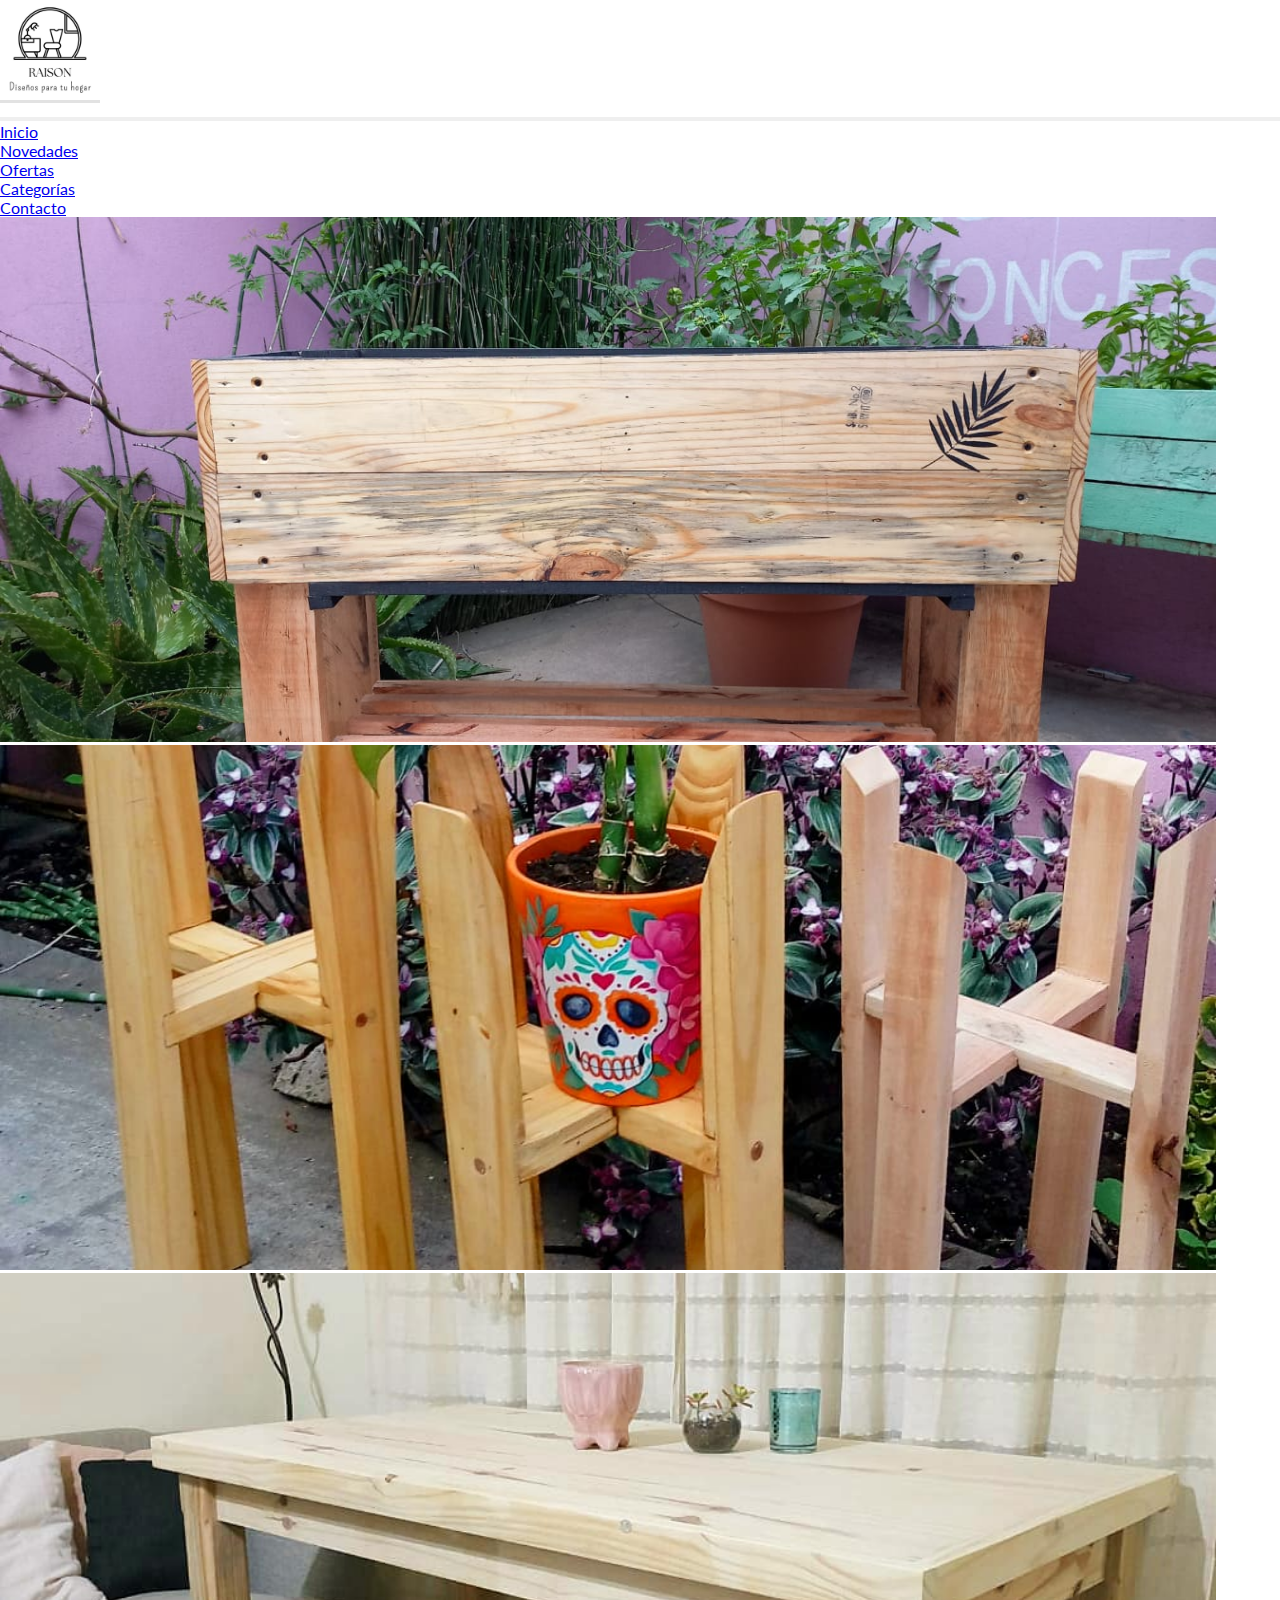
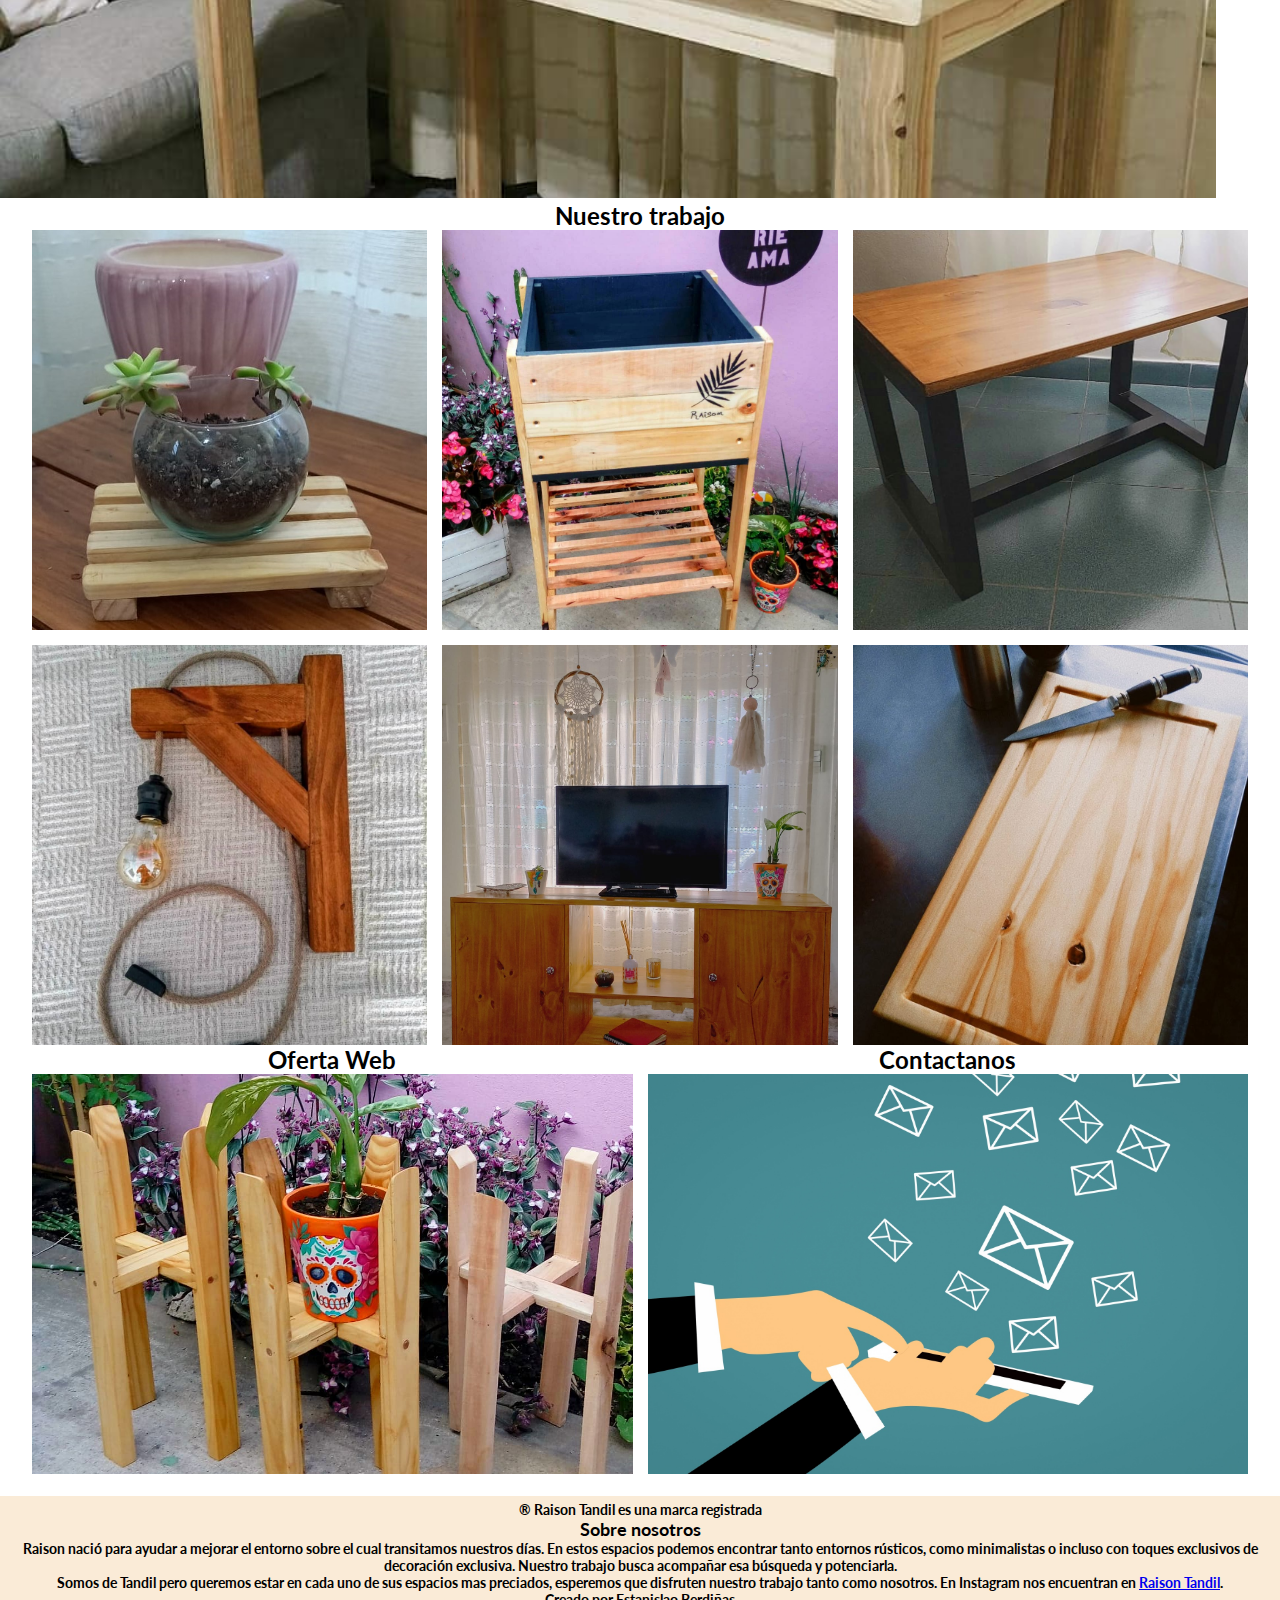
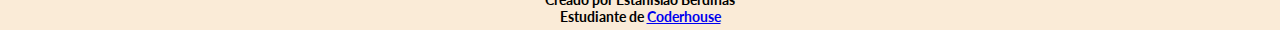
<file: index.html>
<!DOCTYPE html>
<html lang="en">

<head>
  <meta charset="UTF-8">
  <meta http-equiv="X-UA-Compatible" content="IE=edge">
  <meta name="viewport" content="width=device-width, initial-scale=1.0">
  <meta name="description" content="Muebles de pino artesanales de madera para el hogar">
  <meta name="keywords"
    content="muebles, madera, pino, artesanales, muebles de madera, muebles de pino, muebles para el hogar">
  <link href="https://cdn.jsdelivr.net/npm/bootstrap@5.1.3/dist/css/bootstrap.min.css" rel="stylesheet"
    integrity="sha384-1BmE4kWBq78iYhFldvKuhfTAU6auU8tT94WrHftjDbrCEXSU1oBoqyl2QvZ6jIW3" crossorigin="anonymous">
  <link rel="stylesheet" href="css/estilo.css">
  <title>Raison Tandil</title>
</head>

<body>

  <header>
    <nav class="navbar navbar-expand-lg navbar-light bg-light">
      <div class="container-fluid">
        <a class="navbar-brand" href="index.html">
          <img src="./images/raisonlogo.jpg" alt="logo">
        </a>
        <button class="navbar-toggler" type="button" data-bs-toggle="collapse" data-bs-target="#navbarSupportedContent"
          aria-controls="navbarSupportedContent" aria-expanded="false" aria-label="Toggle navigation">
          <span class="navbar-toggler-icon"></span>
        </button>
        <div class="div__lista collapse nav__lista navbar-collapse show" id="navbarSupportedContent">
          <ul class="nav__list navbar-nav">
            <li class="nav-item">
              <a class="nav-link active" aria-current="page" href="index.html">Inicio</a>
            </li>
            <li class="nav-item">
              <a class="nav-link" href="./views/novedades.html">Novedades</a>
            </li>
            <li class="nav-item">
              <a class="nav-link" href="./views/ofertas.html">Ofertas</a>
            </li>
            <li class="nav-item">
              <a class="nav-link" href="./views/categorias.html">Categorías</a>
            </li>
            <li class="nav-item">
              <a class="nav-link" href="./views/contacto.html">Contacto</a>
            </li>
          </ul>
        </div>
      </div>
    </nav>
  </header>

  <main>

    <div id="carouselExampleControls" class="carousel slide" data-bs-ride="carousel">
      <div class="carousel-inner">
        <div class="carousel-item active">
          <img src="images/categoriajardin1.jpeg" class="d-block w-100" alt="huerta">
        </div>
        <div class="carousel-item">
          <img src="images/ofertas4.jpeg" class="d-block w-100" alt="mesa">
        </div>
        <div class="carousel-item">
          <img src="images/novedades1.jpeg" class="d-block w-100" alt="maceteros">
        </div>

      </div>
    </div>
    <!-- Fotos para ver trabajos realizados -->
    <h2>Nuestro trabajo</h2>
    <div class="container_index">
      <img src="images/categoriadeco2.jpeg" alt="posa maceta">
      <img src="images/ofertas1.jpeg" alt="huertero individual">
      <img src="images/novedades3.jpeg" alt="mesa">
      <img src="images/ofertas5.jpeg" alt="porta foco">
      <img src="images/novedades2.jpeg" alt="bahiut">
      <img src="images/categoriahogar2.jpeg" alt="tabla">
    </div>

    <div class="bloquedos">

      <div class="ofertaweb">
        <h2>Oferta Web</h2> <img src="images/ofertas4.jpeg" alt="">
      </div>

      <div class="contactanos">
        <h2>Contactanos</h2>
        <a href="views/contacto.html"> <img src="images/contactus.jpg" alt=""> </a>
      </div>
    </div>
  </main>
  <br>
  <footer class="piepagina">
    <p>® Raison Tandil es una marca registrada</p>
    <h3>Sobre nosotros</h3>
    <p>Raison nació para ayudar a mejorar el entorno sobre el cual transitamos nuestros días.
      En estos espacios podemos encontrar tanto entornos rústicos, como minimalistas o incluso con toques exclusivos de
      decoración exclusiva.
      Nuestro trabajo busca acompañar esa búsqueda y potenciarla. </p>
    <p> Somos de Tandil pero queremos estar en cada uno de sus espacios mas preciados, esperemos que disfruten nuestro
      trabajo tanto como nosotros.
      En Instagram nos encuentran en <a href="http://www.instagram.com/raisontandil"> Raison Tandil</a>.
    </p>
    <p>
      Creado por Estanislao Berdiñas
    </p>
    <p> Estudiante de <a href="http://www.coderhouse.com/"> Coderhouse</a></p>
  </footer>


  <script src="https://cdn.jsdelivr.net/npm/bootstrap@5.1.3/dist/js/bootstrap.bundle.min.js"
    integrity="sha384-ka7Sk0Gln4gmtz2MlQnikT1wXgYsOg+OMhuP+IlRH9sENBO0LRn5q+8nbTov4+1p" crossorigin="anonymous">
  </script>
</body>

</html>
</file>
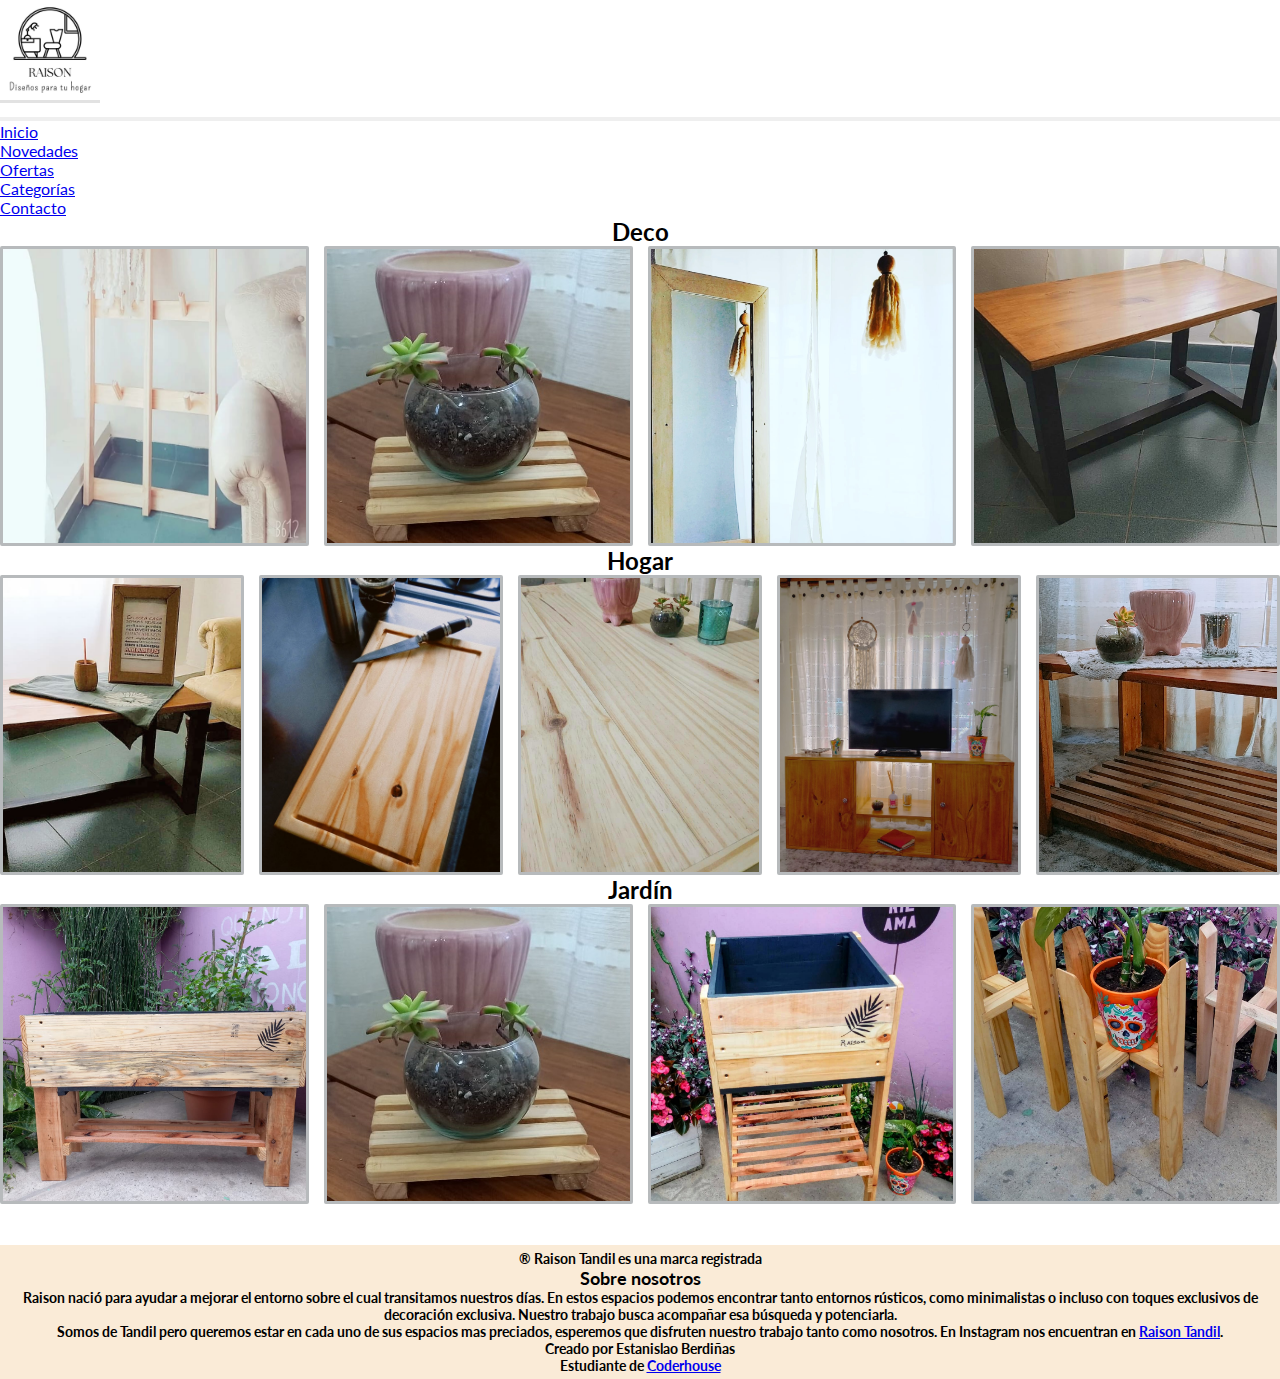
<file: views/categorias.html>
<!DOCTYPE html>
<html lang="en">

<head>
    <meta charset="UTF-8">
    <meta http-equiv="X-UA-Compatible" content="IE=edge">
    <meta name="viewport" content="width=device-width, initial-scale=1.0">
    <meta name="description" content="Trabajos de decoracion para el jardin y el hogar en muebles de madera de pino">
    <meta name="keywords" content="decoracion, jardineria, casa, muebleria, madera, trabajo">
    <link href="https://cdn.jsdelivr.net/npm/bootstrap@5.1.3/dist/css/bootstrap.min.css" rel="stylesheet"
        integrity="sha384-1BmE4kWBq78iYhFldvKuhfTAU6auU8tT94WrHftjDbrCEXSU1oBoqyl2QvZ6jIW3" crossorigin="anonymous">
    <link rel="stylesheet" href="../css/estilo.css">
    <title>Raison Tandil | Categorías </title>
</head>

<body>

    <header>
        <nav class="navbar navbar-expand-lg navbar-light bg-light">
            <div class="container-fluid">
                <a class="navbar-brand" href="../index.html">
                    <img src="../images/raisonlogo.jpg" alt="logo">
                </a>
                <button class="navbar-toggler" type="button" data-bs-toggle="collapse"
                    data-bs-target="#navbarSupportedContent" aria-controls="navbarSupportedContent"
                    aria-expanded="false" aria-label="Toggle navigation">
                    <span class="navbar-toggler-icon"></span>
                </button>
                <div class="div__lista collapse nav__lista navbar-collapse show" id="navbarSupportedContent">
                    <ul class="nav__list navbar-nav">
                        <li class="nav-item">
                            <a class="nav-link active" aria-current="page" href="../index.html">Inicio</a>
                        </li>
                        <li class="nav-item">
                            <a class="nav-link" href="../views/novedades.html">Novedades</a>
                        </li>
                        <li class="nav-item">
                            <a class="nav-link" href="../views/ofertas.html">Ofertas</a>
                        </li>
                        <li class="nav-item">
                            <a class="nav-link" href="../views/categorias.html">Categorías</a>
                        </li>
                        <li class="nav-item">
                            <a class="nav-link" href="../views/contacto.html">Contacto</a>
                        </li>
                    </ul>
                </div>
            </div>
        </nav>
    </header>
    <main>
        <h2>Deco</h2>
        <div class="categoriadeco">
            <img src="../images/categoriadeco1.jpeg" alt="">
            <img src="../images/categoriadeco2.jpeg" alt="">
            <img src="../images/categoriadeco3.jpeg" alt="">
            <img src="../images/novedades3.jpeg" alt="">
        </div>

        <h2>Hogar</h2>
        <div class="categoriahogar">
            <img src="../images/categoriahogar1.jpeg" alt="">
            <img src="../images/categoriahogar2.jpeg" alt="">
            <img src="../images/categoriahogar3.jpeg" alt="">
            <img src="../images/novedades2.jpeg" alt="">
            <img src="../images/novedades6.jpeg" alt="">
        </div>

        <h2>Jardín</h2>
        <div class="categoriajardin">
            <div class="jardinuno"><img src="../images/categoriajardin1.jpeg" alt=""></div>
            <div class="jardindos"> <img src="../images/categoriadeco2.jpeg" alt=""></div>
            <div class="jardintres"> <img src="../images/ofertas1.jpeg" alt=""> </div>
            <div class="jardincuatro"> <img src="../images/ofertas3.jpeg" alt=""></div>
        </div>

        <br>
    </main>
    <br>
    <footer class="piepagina">
        <p>® Raison Tandil es una marca registrada</p>
        <h3>Sobre nosotros</h3>
        <p>Raison nació para ayudar a mejorar el entorno sobre el cual transitamos nuestros días.
            En estos espacios podemos encontrar tanto entornos rústicos, como minimalistas o incluso con toques
            exclusivos de
            decoración exclusiva.
            Nuestro trabajo busca acompañar esa búsqueda y potenciarla. </p>
        <p> Somos de Tandil pero queremos estar en cada uno de sus espacios mas preciados, esperemos que disfruten
            nuestro
            trabajo tanto como nosotros.
            En Instagram nos encuentran en <a href="http://www.instagram.com/raisontandil"> Raison Tandil</a>.
        </p>
        <p>
            Creado por Estanislao Berdiñas
        </p>
        <p> Estudiante de <a href="http://www.coderhouse.com/"> Coderhouse</a></p>
    </footer>


    <script src="https://cdn.jsdelivr.net/npm/bootstrap@5.1.3/dist/js/bootstrap.bundle.min.js"
        integrity="sha384-ka7Sk0Gln4gmtz2MlQnikT1wXgYsOg+OMhuP+IlRH9sENBO0LRn5q+8nbTov4+1p" crossorigin="anonymous">
    </script>
</body>

</html>
</file>
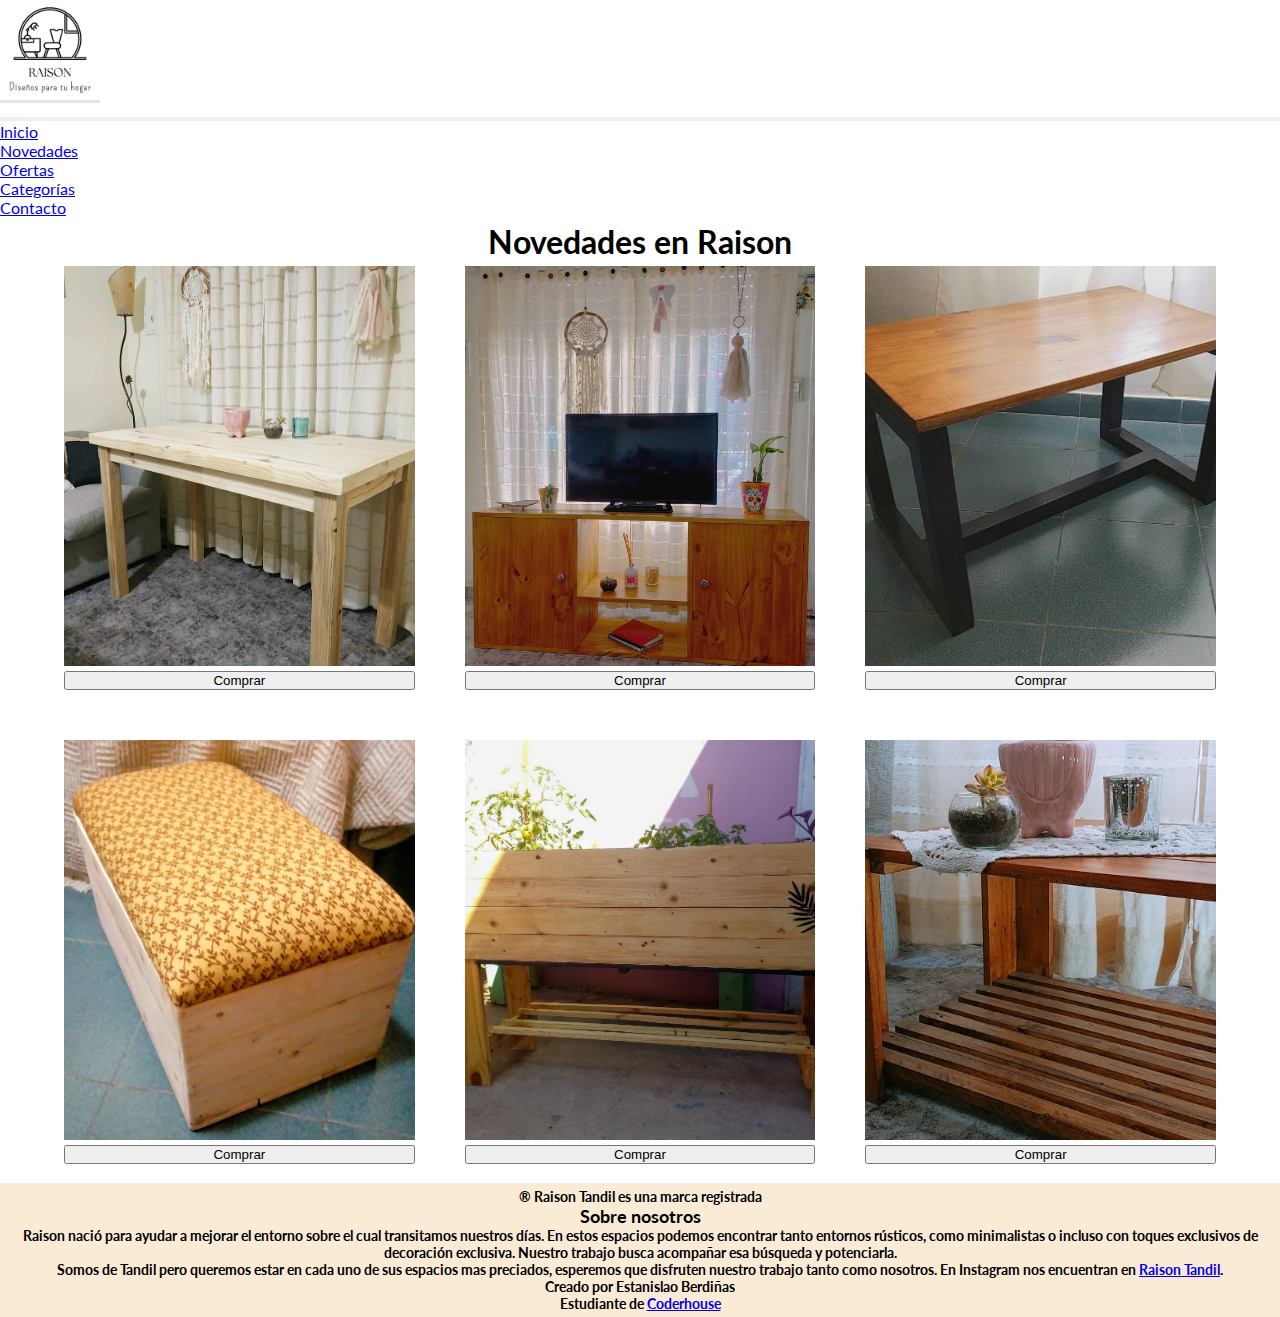
<file: views/novedades.html>
<!DOCTYPE html>
<html lang="en">

<head>
    <meta charset="UTF-8">
    <meta http-equiv="X-UA-Compatible" content="IE=edge">
    <meta name="viewport" content="width=device-width, initial-scale=1.0">
    <meta name="description" content="Nuevos trabajos en muebles de madera de pino para el hogar">
    <meta name="keywords" content="trabajo en madera, sillas, mesas, maceteros, pino, madera">
    <link href="https://cdn.jsdelivr.net/npm/bootstrap@5.1.3/dist/css/bootstrap.min.css" rel="stylesheet"
        integrity="sha384-1BmE4kWBq78iYhFldvKuhfTAU6auU8tT94WrHftjDbrCEXSU1oBoqyl2QvZ6jIW3" crossorigin="anonymous">
    <link rel="stylesheet" href="../css/estilo.css">
    <title>Raison Tandil | Novedades </title>
</head>

<body>

    <header>
        <nav class="navbar navbar-expand-lg navbar-light bg-light">
            <div class="container-fluid">
                <a class="navbar-brand" href="../index.html">
                    <img src="../images/raisonlogo.jpg" alt="logo">
                </a>
                <button class="navbar-toggler" type="button" data-bs-toggle="collapse"
                    data-bs-target="#navbarSupportedContent" aria-controls="navbarSupportedContent"
                    aria-expanded="false" aria-label="Toggle navigation">
                    <span class="navbar-toggler-icon"></span>
                </button>
                <div class="div__lista collapse nav__lista navbar-collapse show" id="navbarSupportedContent">
                    <ul class="nav__list navbar-nav">
                        <li class="nav-item">
                            <a class="nav-link active" aria-current="page" href="../index.html">Inicio</a>
                        </li>
                        <li class="nav-item">
                            <a class="nav-link" href="../views/novedades.html">Novedades</a>
                        </li>
                        <li class="nav-item">
                            <a class="nav-link" href="../views/ofertas.html">Ofertas</a>
                        </li>
                        <li class="nav-item">
                            <a class="nav-link" href="../views/categorias.html">Categorías</a>
                        </li>
                        <li class="nav-item">
                            <a class="nav-link" href="../views/contacto.html">Contacto</a>
                        </li>
                    </ul>
                </div>
            </div>
        </nav>
    </header>
    <main>
        <h1>Novedades en Raison</h1>
        <div class="novedadespadre">
            <div class="novedadesuno"> <img src="../images/novedades1.jpeg" alt=""> <a href="contacto.html"> <button
                        type="button" class="btn btn-secondary">Comprar</button> </a> </div>
            <div class="novedadesdos"> <img src="../images/novedades2.jpeg" alt=""> <a href="contacto.html"> <button
                        type="button" class="btn btn-secondary">Comprar</button> </a> </div>
            <div class="novedadestres"> <img src="../images/novedades3.jpeg" alt=""><a href="contacto.html"> <button
                        type="button" class="btn btn-secondary">Comprar</button></a></div>
            <div class="novedadescuatro"> <img src="../images/novedades4.jpeg" alt=""><a href="contacto.html"> <button
                        type="button" class="btn btn-secondary">Comprar</button></a></div>
            <div class="novedadescinco"> <img src="../images/novedades5.jpeg" alt=""><a href="contacto.html"> <button
                        type="button" class="btn btn-secondary">Comprar</button></a></div>
            <div class="novedadesseis"> <img src="../images/novedades6.jpeg" alt=""><a href="contacto.html"> <button
                        type="button" class="btn btn-secondary">Comprar</button></a></div>

        </div>
    </main>
    <br>
    <footer class="piepagina">
        <p>® Raison Tandil es una marca registrada</p>
        <h3>Sobre nosotros</h3>
        <p>Raison nació para ayudar a mejorar el entorno sobre el cual transitamos nuestros días.
            En estos espacios podemos encontrar tanto entornos rústicos, como minimalistas o incluso con toques
            exclusivos de
            decoración exclusiva.
            Nuestro trabajo busca acompañar esa búsqueda y potenciarla. </p>
        <p> Somos de Tandil pero queremos estar en cada uno de sus espacios mas preciados, esperemos que disfruten
            nuestro
            trabajo tanto como nosotros.
            En Instagram nos encuentran en <a href="http://www.instagram.com/raisontandil"> Raison Tandil</a>.
        </p>
        <p>
            Creado por Estanislao Berdiñas
        </p>
        <p> Estudiante de <a href="http://www.coderhouse.com/"> Coderhouse</a></p>
    </footer>


    <script src="https://cdn.jsdelivr.net/npm/bootstrap@5.1.3/dist/js/bootstrap.bundle.min.js"
        integrity="sha384-ka7Sk0Gln4gmtz2MlQnikT1wXgYsOg+OMhuP+IlRH9sENBO0LRn5q+8nbTov4+1p" crossorigin="anonymous">
    </script>
</body>

</html>
</file>
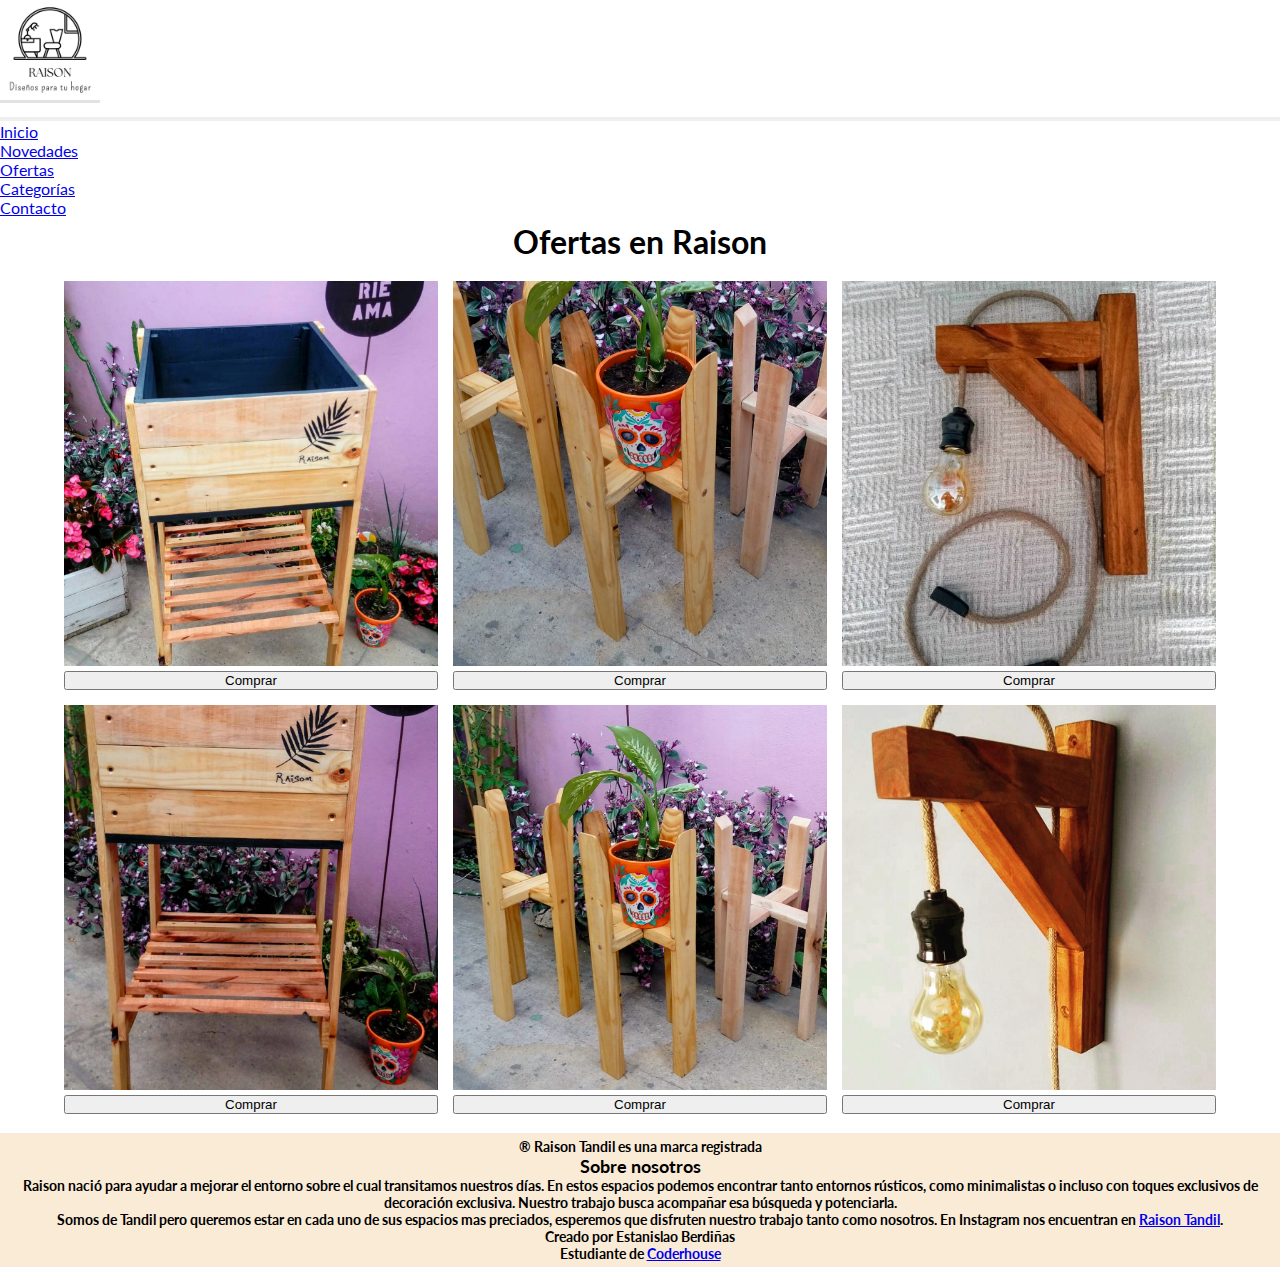
<file: views/ofertas.html>
<!DOCTYPE html>
<html lang="en">

<head>
    <meta charset="UTF-8">
    <meta http-equiv="X-UA-Compatible" content="IE=edge">
    <meta name="viewport" content="width=device-width, initial-scale=1.0">
    <meta name="description" content="Ofertas en muebles de pino para el hogar">
    <meta name="keywords" content="oferta, muebles, madera, pino, bancos, hogar, jardineria">
    <link href="https://cdn.jsdelivr.net/npm/bootstrap@5.1.3/dist/css/bootstrap.min.css" rel="stylesheet"
        integrity="sha384-1BmE4kWBq78iYhFldvKuhfTAU6auU8tT94WrHftjDbrCEXSU1oBoqyl2QvZ6jIW3" crossorigin="anonymous">
    <link rel="stylesheet" href="../css/estilo.css">
    <title>Raison Tandil | Ofertas </title>
</head>

<body>

    <header>
        <nav class="navbar navbar-expand-lg navbar-light bg-light">
            <div class="container-fluid">
                <a class="navbar-brand" href="../index.html">
                    <img src="../images/raisonlogo.jpg" alt="logo">
                </a>
                <button class="navbar-toggler" type="button" data-bs-toggle="collapse"
                    data-bs-target="#navbarSupportedContent" aria-controls="navbarSupportedContent"
                    aria-expanded="false" aria-label="Toggle navigation">
                    <span class="navbar-toggler-icon"></span>
                </button>
                <div class="div__lista collapse nav__lista navbar-collapse show" id="navbarSupportedContent">
                    <ul class="nav__list navbar-nav">
                        <li class="nav-item">
                            <a class="nav-link active" aria-current="page" href="../index.html">Inicio</a>
                        </li>
                        <li class="nav-item">
                            <a class="nav-link" href="../views/novedades.html">Novedades</a>
                        </li>
                        <li class="nav-item">
                            <a class="nav-link" href="../views/ofertas.html">Ofertas</a>
                        </li>
                        <li class="nav-item">
                            <a class="nav-link" href="../views/categorias.html">Categorías</a>
                        </li>
                        <li class="nav-item">
                            <a class="nav-link" href="../views/contacto.html">Contacto</a>
                        </li>
                    </ul>
                </div>
            </div>
        </nav>
    </header>
    <main>
        <h1>Ofertas en Raison</h1>

        <div class="ofertaspadre">

            <div class="ofertasuno">
                <img class="ofertasfoto" src="../images/ofertas1.jpeg" alt=""><a href="contacto.html"> <button
                        type="button" class="btn btn-secondary">Comprar</button> </a>
                <img class="ofertasfoto" src="../images/ofertas2.jpeg" alt=""><a href="contacto.html"> <button
                        type="button" class="btn btn-secondary">Comprar</button> </a>

            </div>

            <div class="ofertasdos">
                <img class="ofertasfoto" src="../images/ofertas3.jpeg" alt=""><a href="contacto.html"> <button
                        type="button" class="btn btn-secondary">Comprar</button> </a>
                <img class="ofertasfoto" src="../images/ofertas4.jpeg" alt=""><a href="contacto.html"> <button
                        type="button" class="btn btn-secondary">Comprar</button> </a>

            </div>

            <div class="ofertastres">
                <img class="ofertasfoto" src="../images/ofertas5.jpeg" alt=""><a href="contacto.html"> <button
                        type="button" class="btn btn-secondary">Comprar</button> </a>
                <img class="ofertasfoto" src="../images/ofertas6.jpeg" alt=""><a href="contacto.html"> <button
                        type="button" class="btn btn-secondary">Comprar</button> </a>
            </div>

        </div>

    </main>
    <br>
    <footer class="piepagina">
        <p>® Raison Tandil es una marca registrada</p>
        <h3>Sobre nosotros</h3>
        <p>Raison nació para ayudar a mejorar el entorno sobre el cual transitamos nuestros días.
            En estos espacios podemos encontrar tanto entornos rústicos, como minimalistas o incluso con toques
            exclusivos de
            decoración exclusiva.
            Nuestro trabajo busca acompañar esa búsqueda y potenciarla. </p>
        <p> Somos de Tandil pero queremos estar en cada uno de sus espacios mas preciados, esperemos que disfruten
            nuestro
            trabajo tanto como nosotros.
            En Instagram nos encuentran en <a href="http://www.instagram.com/raisontandil"> Raison Tandil</a>.
        </p>
        <p>
            Creado por Estanislao Berdiñas
        </p>
        <p> Estudiante de <a href="http://www.coderhouse.com/"> Coderhouse</a></p>
    </footer>


    <script src="https://cdn.jsdelivr.net/npm/bootstrap@5.1.3/dist/js/bootstrap.bundle.min.js"
        integrity="sha384-ka7Sk0Gln4gmtz2MlQnikT1wXgYsOg+OMhuP+IlRH9sENBO0LRn5q+8nbTov4+1p" crossorigin="anonymous">
    </script>
</body>

</html>
</file>
<file: css/estilo.css>
@import url("https://fonts.googleapis.com/css2?family=Lato&display=swap");
* {
  margin: 0;
  padding: 0;
  -webkit-box-sizing: border-box;
          box-sizing: border-box;
  list-style: none;
}

h1, h2 {
  color: black;
  font-weight: bolder;
  text-align: center;
}

body {
  background-color: white;
  font-family: 'Lato', sans-serif;
}

h1 {
  border: 1px;
  padding: 5px;
}

h3 {
  font-size: 18px;
  font-weight: bolder;
}

p {
  color: black;
  font-weight: bold;
}

button {
  width: 100%;
}

header img {
  width: 100px;
  height: 100px;
}

header .nav__lista {
  -webkit-box-pack: end;
      -ms-flex-pack: end;
          justify-content: flex-end;
}

header a:hover {
  background-color: rgba(198, 198, 198, 0.5);
}

footer {
  background-color: antiquewhite;
  border: 5px;
  padding: 5px;
  margin: auto;
  font-size: 14px;
  width: 100%;
  text-align: center;
}

#carouselExampleControls {
  height: 100%;
  width: 100% !important;
  -webkit-transition: opacity .5s ease-out, -webkit-transform 2s ease;
  transition: opacity .5s ease-out, -webkit-transform 2s ease;
  transition: transform 2s ease, opacity .5s ease-out;
  transition: transform 2s ease, opacity .5s ease-out, -webkit-transform 2s ease;
}

.d-block {
  width: 95% !important;
  height: 525px;
  -o-object-fit: cover;
     object-fit: cover;
  margin: auto;
}

.container_index {
  display: -ms-grid;
  display: grid;
  margin: auto;
  width: 95%;
  -webkit-box-pack: center;
      -ms-flex-pack: center;
          justify-content: center;
  gap: 15px;
  -ms-grid-columns: 1fr 1fr 1fr;
      grid-template-columns: 1fr 1fr 1fr;
  -ms-grid-rows: 1fr;
      grid-template-rows: 1fr;
}

.container_index img {
  width: 100%;
  height: 400px;
  -o-object-fit: cover;
     object-fit: cover;
}

.container_index img:hover {
  -webkit-transform: scale(1.08);
          transform: scale(1.08);
}

.bloquedos {
  display: -ms-grid;
  display: grid;
  margin: auto;
  width: 95%;
  -ms-grid-columns: 1fr 1fr;
      grid-template-columns: 1fr 1fr;
  -ms-grid-rows: 1fr;
      grid-template-rows: 1fr;
  gap: 15px;
}

.bloquedos img {
  width: 100%;
  height: 400px;
  -o-object-fit: cover;
     object-fit: cover;
}

.bloquedos img:hover {
  -webkit-transform: scale(1.08);
          transform: scale(1.08);
}

.novedadespadre {
  display: -ms-grid;
  display: grid;
  margin: auto;
  width: 90%;
  -ms-grid-columns: 1fr 1fr 1fr;
      grid-template-columns: 1fr 1fr 1fr;
  -ms-grid-rows: 1fr 1fr;
      grid-template-rows: 1fr 1fr;
      grid-template-areas: "novedadesuno novedadesdos novedadestres"
 "novedadescuatro novedadescinco novedadesseis";
  gap: 50px;
}

.novedadespadre img {
  width: 100%;
  height: 400px;
  -o-object-fit: cover;
     object-fit: cover;
}

.novedadespadre img:hover {
  -webkit-transform: scale(1.03);
          transform: scale(1.03);
}

.novedadespadre button:hover {
  -webkit-transform: scale(1.03);
          transform: scale(1.03);
}

.ofertaspadre {
  display: -ms-grid;
  display: grid;
  margin: auto;
  width: 90%;
  -webkit-box-pack: center;
      -ms-flex-pack: center;
          justify-content: center;
  gap: 15px;
  -ms-grid-columns: 1fr 1fr 1fr;
      grid-template-columns: 1fr 1fr 1fr;
  -ms-grid-rows: 1fr;
      grid-template-rows: 1fr;
}

.ofertaspadre img {
  width: 100%;
  height: 400px;
  padding-top: 15px;
  -o-object-fit: cover;
     object-fit: cover;
}

.ofertaspadre img:hover {
  -webkit-transform: scale(1.03);
          transform: scale(1.03);
}

.ofertaspadre button:hover {
  -webkit-transform: scale(1.03);
          transform: scale(1.03);
}

.categoriadeco {
  display: -ms-grid;
  display: grid;
  margin: auto;
  width: 100%;
  -ms-grid-columns: 1fr 1fr 1fr 1fr;
      grid-template-columns: 1fr 1fr 1fr 1fr;
  -ms-grid-rows: 0fr;
      grid-template-rows: 0fr;
  gap: 15px;
  -webkit-box-pack: center;
      -ms-flex-pack: center;
          justify-content: center;
}

.categoriadeco img {
  width: 100%;
  height: 300px;
  -o-object-fit: cover;
     object-fit: cover;
  border: 3px solid #43494e61;
  border-radius: 2px;
}

.categoriadeco img:hover {
  -webkit-transform: scale(1.1);
          transform: scale(1.1);
}

.categoriahogar {
  display: -ms-grid;
  display: grid;
  margin: auto;
  width: 100%;
  -ms-grid-columns: 1fr 1fr 1fr 1fr 1fr;
      grid-template-columns: 1fr 1fr 1fr 1fr 1fr;
  -ms-grid-rows: 0fr;
      grid-template-rows: 0fr;
  gap: 15px;
  -webkit-box-pack: center;
      -ms-flex-pack: center;
          justify-content: center;
}

.categoriahogar img {
  width: 100%;
  height: 300px;
  -o-object-fit: cover;
     object-fit: cover;
  border: 3px solid #43494e61;
  border-radius: 2px;
}

.categoriahogar img:hover {
  -webkit-transform: scale(1.15);
          transform: scale(1.15);
}

.categoriajardin {
  display: -ms-grid;
  display: grid;
  margin: auto;
  width: 100%;
  -ms-grid-columns: 1fr 1fr 1fr 1fr;
      grid-template-columns: 1fr 1fr 1fr 1fr;
  -ms-grid-rows: 0fr;
      grid-template-rows: 0fr;
  gap: 15px;
  -webkit-box-pack: center;
      -ms-flex-pack: center;
          justify-content: center;
}

.categoriajardin img {
  width: 100%;
  height: 300px;
  -o-object-fit: cover;
     object-fit: cover;
  border: 3px solid #43494e61;
  border-radius: 2px;
}

.categoriajardin img:hover {
  -webkit-transform: scale(1.1);
          transform: scale(1.1);
}

.contacto {
  border: 5px solid #43494e61;
  border-radius: 5px;
  padding: 5px;
}

.__contact {
  margin: auto;
  width: 100%;
}

form {
  text-align: center;
  padding: 5px;
  margin: auto;
  width: 100%;
}

label {
  font-size: 18px;
  font-weight: bold;
  font-style: italic;
}

@media screen and (max-width: 768px) {
  .bg-light button {
    width: 50%;
  }
  .bg-light img {
    width: 150px;
    height: 150px !important;
  }
  .d-block {
    width: 100% !important;
  }
  .container_index {
    display: -webkit-box;
    display: -ms-flexbox;
    display: flex;
    -webkit-box-orient: vertical;
    -webkit-box-direction: normal;
        -ms-flex-direction: column;
            flex-direction: column;
    -webkit-box-align: stretch;
        -ms-flex-align: stretch;
            align-items: stretch;
    width: 100%;
    margin: auto;
    height: auto;
    gap: 10px;
  }
  .bloquedos {
    display: -webkit-box;
    display: -ms-flexbox;
    display: flex;
    -webkit-box-orient: vertical;
    -webkit-box-direction: normal;
        -ms-flex-direction: column;
            flex-direction: column;
    -webkit-box-align: stretch;
        -ms-flex-align: stretch;
            align-items: stretch;
    width: 100%;
    margin: auto;
    height: auto;
    gap: 10px;
  }
  footer {
    margin: auto;
  }
  .novedadespadre {
    display: -webkit-box;
    display: -ms-flexbox;
    display: flex;
    -webkit-box-orient: vertical;
    -webkit-box-direction: normal;
        -ms-flex-direction: column;
            flex-direction: column;
    -webkit-box-align: stretch;
        -ms-flex-align: stretch;
            align-items: stretch;
    width: 100%;
    margin: auto;
    height: auto;
    gap: 10px;
  }
  .novedadespadre img {
    height: auto;
  }
  .ofertaspadre {
    display: -webkit-box;
    display: -ms-flexbox;
    display: flex;
    -webkit-box-orient: vertical;
    -webkit-box-direction: normal;
        -ms-flex-direction: column;
            flex-direction: column;
    -webkit-box-align: stretch;
        -ms-flex-align: stretch;
            align-items: stretch;
    width: 100%;
    margin: auto;
    height: auto;
    gap: 10px;
  }
  .ofertaspadre img {
    height: -webkit-max-content;
    height: -moz-max-content;
    height: max-content;
    margin: auto;
  }
  .categoriadeco {
    display: -webkit-box;
    display: -ms-flexbox;
    display: flex;
    -webkit-box-orient: vertical;
    -webkit-box-direction: normal;
        -ms-flex-direction: column;
            flex-direction: column;
    -webkit-box-align: stretch;
        -ms-flex-align: stretch;
            align-items: stretch;
    width: 100%;
    margin: auto;
    height: auto;
    gap: 10px;
  }
  .categoriajardin {
    display: -webkit-box;
    display: -ms-flexbox;
    display: flex;
    -webkit-box-orient: vertical;
    -webkit-box-direction: normal;
        -ms-flex-direction: column;
            flex-direction: column;
    -webkit-box-align: stretch;
        -ms-flex-align: stretch;
            align-items: stretch;
    width: 100%;
    margin: auto;
    height: auto;
    gap: 10px;
  }
  .categoriahogar {
    display: -webkit-box;
    display: -ms-flexbox;
    display: flex;
    -webkit-box-orient: vertical;
    -webkit-box-direction: normal;
        -ms-flex-direction: column;
            flex-direction: column;
    -webkit-box-align: stretch;
        -ms-flex-align: stretch;
            align-items: stretch;
    width: 100%;
    margin: auto;
    height: auto;
    gap: 10px;
  }
}
/*# sourceMappingURL=estilo.css.map */
</file>
